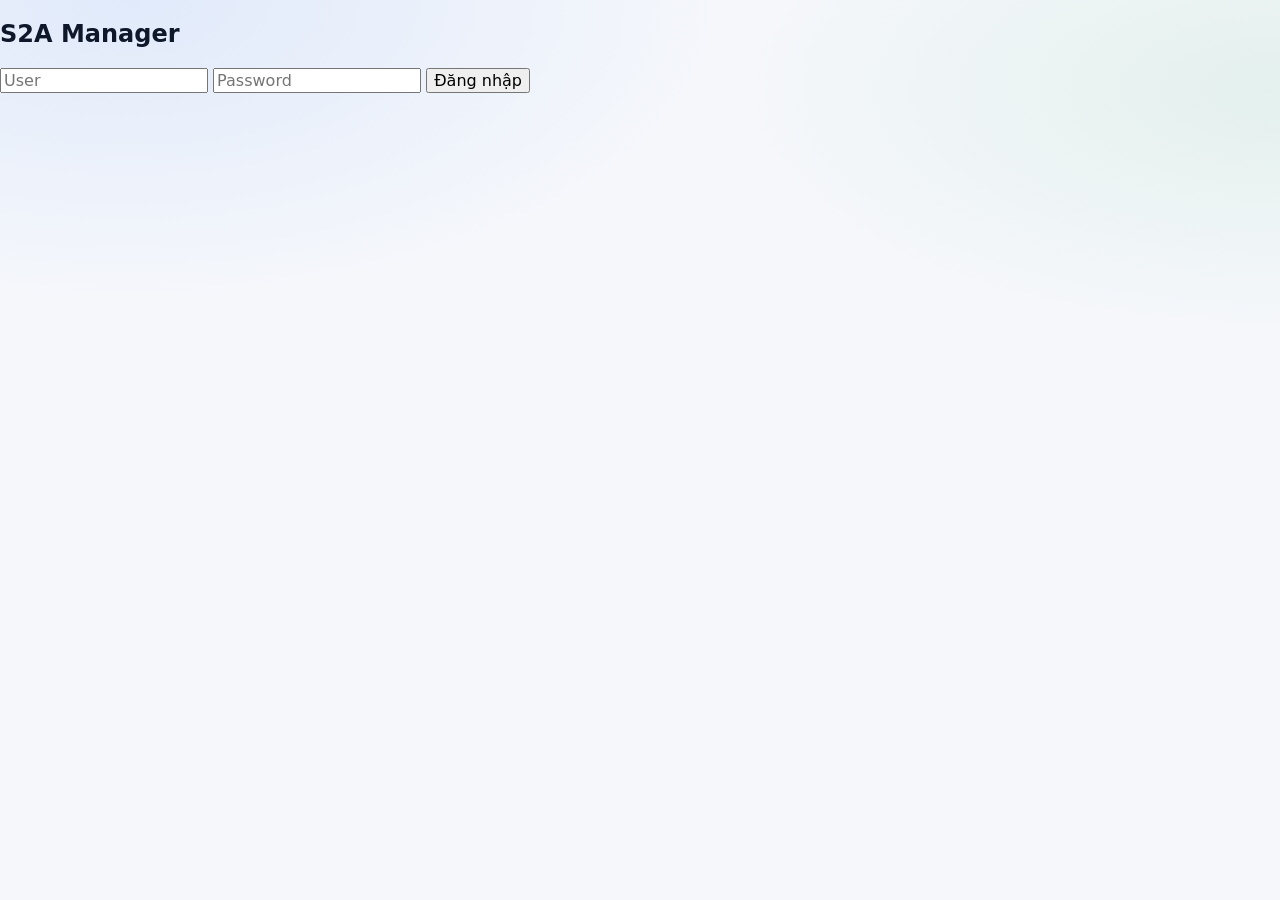
<file: index.html>
<!DOCTYPE html>
<html lang="vi">
<head>
<meta charset="UTF-8" />
<meta name="viewport" content="width=device-width, initial-scale=1.0" />
<title>S2A-HKD & KOC Manager</title>

<link rel="stylesheet" href="styles/main.css" />
</head>

<body>

<!-- LOGIN -->
<div id="loginRoot">
  <div class="login-box">
    <h2>S2A Manager</h2>

    <input id="loginUser" placeholder="User">
    <input id="loginPass" type="password" placeholder="Password">

    <button onclick="login()">Đăng nhập</button>
  </div>
</div>


<!-- APP -->
<div id="appRoot" style="display:none">

<!-- header -->
<div class="app">
    <div class="topbar">
      <div class="brand">
        <div class="logo" aria-label="Logo placeholder">
          <svg viewBox="0 0 24 24" fill="none" xmlns="http://www.w3.org/2000/svg" aria-hidden="true">
            <path d="M4 16.5C8.5 16.5 11.5 13.5 15 8.5" stroke="white" stroke-width="2.2" stroke-linecap="round"/>
            <path d="M14.8 8.5H19.5V13.2" stroke="white" stroke-width="2.2" stroke-linecap="round" stroke-linejoin="round"/>
            <path d="M7 18.3h11.6" stroke="white" stroke-width="2" stroke-linecap="round" opacity=".9"/>
            <path d="M14.8 8.5c1.6 0 3 .9 3.8 2.3" stroke="white" stroke-width="2" stroke-linecap="round" opacity=".55"/>
            <path d="M20.2 6.3l1.4-.2-.9 1.1" stroke="white" stroke-width="2" stroke-linecap="round" stroke-linejoin="round" opacity=".8"/>
          </svg>
        </div>
        <div>
          <h1>S2A-HKD & KOC Manager</h1>
          <div class="sub">Lê Viết Hưng 1991 · Dashboard nội bộ + Sổ S2A chuẩn in</div>
        </div>
      </div>
      <div class="meta">
        <div class="chip"><strong id="todayText">--</strong><span class="muted">Hôm nay</span></div>
        <div class="chip"><strong id="recordCount">0</strong><span class="muted">dòng dữ liệu</span></div>
        <div class="chip"><strong id="syncState">Local</strong><span class="muted">lưu trữ</span></div>
      </div>
    </div>

    <div class="tabs">
      <button class="tab-btn active" data-tab="tab-entry">Tab 1 — Nhập liệu</button>
      <button class="tab-btn" data-tab="tab-dashboard">Tab 2 — Dashboard</button>
      <button class="tab-btn" data-tab="tab-s2a">Tab 3 — Sổ S2A</button>
      <button class="tab-btn" data-tab="tab-duyen">Tab 4 — Quỹ Duyên</button>
    </div>

    <div class="content">
      <!-- TAB 1 -->
      <section class="tab active" id="tab-entry">
        <div class="grid-2">
          <div class="card">
            <div class="card-hd">
              <h2>Thông tin hộ kinh doanh</h2>
              <div class="right-tools inline-actions">
                <button class="btn soft mini" id="btnSaveSettings">Lưu thông tin</button>
              </div>
            </div>
            <div class="card-bd">
              <div class="controls controls-settings">
                <div class="field">
                  <label>Tên hộ kinh doanh</label>
                  <input id="inHKDName" placeholder="Nhập tên hộ kinh doanh" />
                </div>
                <div class="field">
                  <label>Địa chỉ</label>
                  <input id="inHKDAddress" placeholder="Nhập địa chỉ" />
                </div>
                <div class="field">
                  <label>Mã số thuế</label>
                  <input id="inHKDTaxId" placeholder="Nhập MST" />
                </div>
                <div class="field">
                  <label>Địa điểm kinh doanh</label>
                  <input id="inHKDPlace" placeholder="Nhập địa điểm kinh doanh" />
                </div>
                <div class="field">
                  <label>Kỳ kê khai</label>
                  <select id="inHKDPeriod"></select>
                </div>
              </div>
              <div class="note-box">
                Thông tin này sẽ tự đồng bộ sang phần đầu của Sổ S2A để anh in ra đúng form.
              </div>
            </div>
          </div>

          <div class="card">
            <div class="card-hd">
              <h3>Hướng dẫn nhanh</h3>
            </div>
            <div class="card-bd">
              <div class="hint" style="line-height:1.7">
                1) Chọn <b>Loại</b> và <b>Ngành</b>.<br>
                2) Nhập <b>Số hiệu</b> tương ứng với cột A trong S2A.<br>
                3) Với giao dịch thu, app tự tính thuế GTGT + TNCN theo mapping ngành.<br>
                4) Tab S2A sẽ tự trình bày theo form gốc.
              </div>
              <div style="height:12px"></div>
              <div class="toolbar">
                <button class="btn success" id="btnSyncPush">Đẩy lên API</button>
                <button class="btn gray" id="btnSyncPull">Lấy từ API</button>
              </div>
              <div class="hint">
                Nếu chưa gắn Google Apps Script / Firebase, cứ dùng localStorage trước. API là tùy chọn.
              </div>
            </div>
          </div>
        </div>

        <div style="height:14px"></div>
        <div class="card">
          <div class="card-hd">
            <h2>Nhập liệu dòng tiền</h2>
            <div class="right-tools inline-actions">
              <button class="btn soft mini" id="btnSeedDemo">Nạp demo</button>
              <button class="btn gray mini" id="btnClearAll">Xoá hết</button>
            </div>
          </div>
          <div class="card-bd">
            <div class="controls">
              <div class="field">
                <label>Ngày</label>
                <input type="date" id="inDate" />
              </div>
              <div class="field">
                <label>Loại</label>
                <select id="inType">
                  <option value="thu">Thu</option>
                  <option value="chi">Chi</option>
                </select>
              </div>
              <div class="field">
                <label>Ngành</label>
                <select id="inIndustry">
                  <option value="auto">Tự động theo nguồn</option>
                  <option value="dichvu">Dịch vụ</option>
                  <option value="thuongmai">Thương mại</option>
                  <option value="sanxuat">Sản xuất</option>
                  <option value="khac">Không tính thuế</option>
                </select>
              </div>
              <div class="field">
                <label>Số hiệu</label>
                <input id="inSource" placeholder="Số hiệu chứng từ / mã giao dịch..." />
              </div>
              <div class="field">
                <label>Diễn giải</label>
                <input id="inDesc" placeholder="Mô tả ngắn giao dịch" />
              </div>
              <div class="field">
                <label>Số tiền</label>
                <input id="inAmount" inputmode="decimal" placeholder="0" />
              </div>
              <div class="field">
                <label>Ghi chú</label>
                <textarea id="inNote" placeholder="Ghi chú thêm"></textarea>
              </div>
              <div class="field">
                <label>&nbsp;</label>
                <button class="btn primary" id="btnAdd">+ Thêm dòng</button>
              </div>
            </div>
            <div class="note-box">
              <strong>Quy tắc:</strong> Dòng <b>Thu</b> sẽ đi vào S2A và Dashboard. Dòng <b>Chi</b> chỉ đi vào Dashboard. Thuế tự tính theo ngành đã chọn, không nhập lại ở chỗ khác.
            </div>
          </div>
        </div>

        <div style="height:14px"></div>
        <div class="card">
          <div class="card-hd">
            <h3>Danh sách giao dịch</h3>
            <div class="inline-actions">
              <button class="btn gray mini" id="btnExportCSV">Xuất CSV</button>
            </div>
          </div>
          <div class="card-bd">
            <div class="table-wrap">
              <table>
                <thead>
                  <tr>
                    <th>Ngày</th>
                    <th>Loại</th>
                    <th>Ngành</th>
                    <th>Số hiệu</th>
                    <th>Diễn giải</th>
                    <th class="num">Số tiền</th>
                    <th class="num">GTGT</th>
                    <th class="num">TNCN</th>
                    <th>Ghi chú</th>
                    <th> </th>
                  </tr>
                </thead>
                <tbody id="txBody"></tbody>
              </table>
            </div>
            <div id="emptyState" class="empty" style="display:none">Chưa có dữ liệu. Hãy thêm dòng đầu tiên ở phía trên.</div>
          </div>
        </div>
      </section>

      <!-- TAB 2 -->
      <section class="tab" id="tab-dashboard">
        <div class="kpis">
          <div class="kpi"><div class="label">TỔNG THU</div><div class="value" id="kpiRevenue">0</div><div class="small">Chỉ tính dòng Thu</div></div>
          <div class="kpi"><div class="label">TỔNG CHI</div><div class="value" id="kpiExpense">0</div><div class="small">Chỉ tính dòng Chi</div></div>
          <div class="kpi"><div class="label">THUẾ GTGT</div><div class="value" id="kpiVat">0</div><div class="small">Tổng từ S2A</div></div>
          <div class="kpi"><div class="label">THUẾ TNCN</div><div class="value" id="kpiPit">0</div><div class="small">Tổng từ S2A</div></div>
          <div class="kpi"><div class="label">LỢI NHUẬN RÒNG</div><div class="value" id="kpiProfit">0</div><div class="small">Thu - Chi - Thuế</div></div>
        </div>

        <div class="charts">
          <div class="card chart-box">
            <div class="chart-title">
              <h3>Biểu đồ dòng tiền theo ngày</h3>
              <div class="muted" style="font-size:12px">Thu / Chi / Lợi nhuận</div>
            </div>
            <canvas id="lineChart" width="1200" height="420"></canvas>
          </div>
          <div class="card chart-box chart-sm">
            <div class="chart-title">
              <h3>Cơ cấu doanh thu theo ngành</h3>
              <div class="muted" style="font-size:12px">Tỷ trọng</div>
            </div>
            <canvas id="pieChart" width="900" height="420"></canvas>
          </div>
        </div>

        <div style="height:14px"></div>
        <div class="card">
          <div class="card-hd">
            <h3>Đo lường nhanh</h3>
          </div>
          <div class="card-bd">
            <div class="hint" id="dashboardNote">Dashboard đang dùng trực tiếp dữ liệu thuế từ các dòng Thu trong S2A, nên không cần nhập lại thuế ở bất kỳ tab nào.</div>
          </div>
        </div>
      </section>

      <!-- TAB 3 -->
      <section class="tab" id="tab-s2a">
        <div class="card">
          <div class="card-hd">
            <h2>Sổ S2A-HKD — Mẫu chuẩn in</h2>
            <div class="inline-actions">
              <button class="btn primary mini" id="btnPrintS2A">IN SỔ A4</button>
              <button class="btn gray mini" id="btnRefreshS2A">Làm mới</button>
            </div>
          </div>
          <div class="card-bd">
            <div class="s2a-wrap">
              <div class="sheet" id="s2aSheet">
                <div class="sheet-inner">
                  <div class="sheet-head">
                    <div class="sheet-left">
                      <div class="line name">Hộ, cá nhân kinh doanh: <span id="s2aName">...................................</span></div>
                      <div class="line">Địa chỉ: <span id="s2aAddr">...................................</span></div>
                      <div class="line">Mã số thuế: <span id="s2aTaxId">...................................</span></div>
                    </div>
                    <div class="sheet-right">
                      <div class="ms">Mẫu số S2a-HKD</div>
                      <div class="note">Kèm theo Thông tư số 152/2025/TT-BTC</div>
                      <div class="note">ngày 31 tháng 12 năm 2025 của Bộ trưởng Bộ Tài chính</div>
                    </div>
                  </div>

                  <div class="sheet-title">SỔ DOANH THU BÁN HÀNG HÓA, DỊCH VỤ</div>
                  <div class="sheet-subline">Địa điểm kinh doanh: <span id="s2aPlace">...................................</span></div>
                  <div class="sheet-subline">Kỳ kê khai: <span id="s2aPeriod">...................................</span></div>

                  <div class="sheet-meta">
                    <div>Đơn vị tính: <strong>VNĐ</strong></div>
                  </div>

                  <div id="s2aRender"></div>

                

                  <div class="sign-block">
                    <div class="sign-left">
                      Cần kiểm tra đối chiếu khi lập, giao, nhận hóa đơn.<br>
                      Người bán chịu trách nhiệm nội dung hóa đơn.
                    </div>
                    <div class="sign-right">
                      <div>Ngày ... tháng ... năm ...</div>
                      <div style="font-weight:900">NGƯỜI ĐẠI DIỆN HỘ KINH DOANH/<br/>CÁ NHÂN KINH DOANH</div>
                      <div>(Ký, ghi rõ họ tên và đóng dấu (nếu có))</div>
                      <div class="sign-space"></div>
                    </div>
                  </div>
                </div>
              </div>
            </div>

            <div class="footer-actions hide-print">
              <div class="note-box" style="flex:1;min-width:280px">
                Tab S2A là bản <b>read-only</b>. Cột <b>Chứng từ</b> gồm <b>Số hiệu (A)</b> và <b>Ngày, tháng (B)</b>; cột <b>Diễn giải (C)</b> sẽ chứa cả ngành nghề và diễn giải; cột <b>Số tiền (1)</b> là giá trị thu.
              </div>
            </div>
          </div>
        </div>
      </section>
</section>

<!-- TAB 4 -->
<section class="tab" id="tab-duyen">
  <div class="card">
    <div class="card-hd">
      <h2>Quỹ tiền mặt & cổ tức Duyên</h2>
    </div>

    <div class="card-bd">

      <div style="display:flex; gap:12px; margin-bottom:12px">
        <select id="duyenPeriodType">
          <option value="month">Tháng</option>
          <option value="quarter">Quý</option>
          <option value="year">Năm</option>
          <option value="all">Tổng</option>
        </select>

        <input type="month" id="duyenPeriodValue">

        <input id="duyenReservePercent" placeholder="% dự phòng">
        <input id="duyenReserveAmount" placeholder="tiền dự phòng">
      </div>

      <div id="duyenContent" class="duyen-grid">

<div class="duyen-box thu">
<div class="duyen-title">Tổng thu</div>
<div class="duyen-num" id="duyenThu">0</div>
</div>

<div class="duyen-box chi">
<div class="duyen-title">Tổng chi</div>
<div class="duyen-num" id="duyenChi">0</div>
</div>

<div class="duyen-box tax">
<div class="duyen-title">Thuế</div>
<div class="duyen-num" id="duyenTax">0</div>
</div>

<div class="duyen-box reserve">
<div class="duyen-title">Dự phòng</div>
<div class="duyen-num" id="duyenReserve">0</div>
</div>

<div class="duyen-profit">
<div class="duyen-profit-label">Cổ tức Duyên (10%)</div>
<div class="duyen-profit-num" id="duyenProfit">0</div>
</div>

</div>

    </div>
  </div>
</section>

</div>
</div>
    </div>
  </div>
        
  <script src="js/tax.js"></script>
  <script src="js/storage.js"></script>
  <script src="js/data.js"></script>
  <script src="js/charts.js"></script>
  <script src="js/dashboard.js"></script>
  <script src="js/s2a.js"></script>
  <script src="js/input.js"></script>
  <script src="js/api.js"></script>
  <script src="js/print.js"></script>
  <script src="js/duyen.js"></script>
  <script src="js/app.js"></script>

</div>   <!-- appRoot -->

</body>
</html>
</file>
<file: styles/main.css>
:root{
  --bg:#f5f7fb;
  --panel:#ffffff;
  --panel-2:#f8fafc;
  --line:#d9e2ef;
  --text:#0f172a;
  --muted:#667085;
  --primary:#3b82f6;
  --primary-2:#2563eb;
  --success:#16a34a;
  --danger:#dc2626;
  --warning:#d97706;
  --shadow:0 12px 30px rgba(15,23,42,.08);
  --radius:18px;
}
*{box-sizing:border-box}
html,body{height:100%}
body{
  margin:0;
  font-family: Inter, system-ui, -apple-system, BlinkMacSystemFont, "Segoe UI", Roboto, Arial, sans-serif;
  color:var(--text);
  background:
    radial-gradient(1000px 500px at 10% 0%, rgba(59,130,246,.11), transparent 60%),
    radial-gradient(900px 400px at 100% 10%, rgba(22,163,74,.08), transparent 60%),
    var(--bg);
}
.app{max-width:1600px;margin:0 auto;padding:18px 18px 36px;}
.topbar{
  position:relative;
  display:flex;align-items:center;justify-content:space-between;gap:16px;
  background:linear-gradient(180deg, rgba(255,255,255,.96), rgba(255,255,255,.88));
  border:1px solid rgba(217,226,239,.85);
  box-shadow:var(--shadow);
  border-radius:24px;
  padding:16px 18px;
  overflow:hidden;
}
.topbar::after{
  content:""; position:absolute; inset:0;
  background:linear-gradient(135deg, rgba(59,130,246,.06), transparent 35%, rgba(22,163,74,.05));
  pointer-events:none;
}
.brand{display:flex;align-items:center;gap:14px;position:relative;z-index:1}
.logo{
  width:54px;height:54px;border-radius:16px;
  display:grid;place-items:center;
  background:linear-gradient(135deg,#0ea5e9,#2563eb 55%, #22c55e);
  color:#fff;font-weight:900;font-size:20px;
  box-shadow:0 10px 24px rgba(37,99,235,.25);
  position:relative;overflow:hidden;
}
.logo svg{width:34px;height:34px;display:block}
.brand h1{margin:0;font-size:18px;line-height:1.15}
.brand .sub{margin-top:2px;color:var(--muted);font-size:12px}
.meta{display:flex;flex-wrap:wrap;gap:10px;align-items:center;justify-content:flex-end;position:relative;z-index:1}
.chip{
  border:1px solid var(--line);background:rgba(255,255,255,.92);
  padding:9px 12px;border-radius:999px;color:#334155;font-size:12px;
  display:flex;align-items:center;gap:8px;
}
.chip strong{font-size:12px}
.tabs{
  margin-top:14px;
  display:flex;gap:10px;flex-wrap:wrap;
}
.tab-btn{
  appearance:none;border:1px solid transparent;cursor:pointer;
  padding:12px 16px;border-radius:14px;background:rgba(255,255,255,.8);
  box-shadow:0 6px 18px rgba(15,23,42,.05);
  color:#334155;font-weight:700;
  transition:.18s ease;
}
.tab-btn:hover{transform:translateY(-1px);border-color:rgba(59,130,246,.25)}
.tab-btn.active{background:linear-gradient(135deg,var(--primary),var(--primary-2));color:#fff}
.content{margin-top:14px}
.tab{display:none}
.tab.active{display:block}
.grid-2{display:grid;grid-template-columns:1.15fr .85fr;gap:14px}
.grid-3{display:grid;grid-template-columns:repeat(3,1fr);gap:14px}
.card{
  background:rgba(255,255,255,.92);backdrop-filter:blur(10px);
  border:1px solid rgba(217,226,239,.9);
  border-radius:var(--radius);
  box-shadow:var(--shadow);
}
.card .card-hd{
  padding:14px 16px;border-bottom:1px solid rgba(217,226,239,.75);
  display:flex;align-items:center;justify-content:space-between;gap:10px;
}
.card .card-hd h2,.card .card-hd h3{margin:0;font-size:15px}
.card .card-bd{padding:16px}
.toolbar{display:flex;gap:10px;flex-wrap:wrap;align-items:center;margin-bottom:12px}
button, select, input, textarea{font:inherit}
.btn{
  border:1px solid transparent;border-radius:12px;padding:10px 14px;cursor:pointer;
  font-weight:700;transition:.15s ease;display:inline-flex;align-items:center;gap:8px;
}
.btn:hover{transform:translateY(-1px)}
.btn.primary{background:linear-gradient(135deg,var(--primary),var(--primary-2));color:#fff}
.btn.soft{background:#eef4ff;color:#1d4ed8;border-color:#dbe7ff}
.btn.gray{background:#f8fafc;color:#334155;border-color:var(--line)}
.btn.danger{background:#fff1f2;color:#be123c;border-color:#fecdd3}
.btn.success{background:#ecfdf5;color:#047857;border-color:#bbf7d0}
.controls{
  display:grid;grid-template-columns:140px 150px 150px 1fr 170px 170px 1fr auto;
  gap:10px;align-items:end;margin-bottom:12px;
}
.controls-settings{
  grid-template-columns:repeat(5,minmax(0,1fr));
}
.field{display:flex;flex-direction:column;gap:6px}
.field label{font-size:12px;color:var(--muted);font-weight:700}
.field input,.field select,.field textarea{
  width:100%;background:#fff;border:1px solid var(--line);border-radius:12px;
  padding:11px 12px;outline:none;transition:.15s ease;
}
.field textarea{resize:vertical;min-height:42px}
.field input:focus,.field select:focus,.field textarea:focus{border-color:#93c5fd;box-shadow:0 0 0 4px rgba(59,130,246,.08)}
.hint{font-size:12px;color:var(--muted);line-height:1.45}

.table-wrap{overflow:auto;border-radius:16px;border:1px solid var(--line)}
table{width:100%;border-collapse:separate;border-spacing:0;background:#fff}
thead th{
  position:sticky;top:0;z-index:1;background:#f8fafc;color:#334155;
  text-align:left;font-size:12px;padding:12px 10px;border-bottom:1px solid var(--line);
  white-space:nowrap;
}
tbody td{padding:10px;border-bottom:1px solid #eef2f7;vertical-align:top;font-size:13px}
tbody tr:hover{background:#fbfdff}
.num{text-align:right;font-variant-numeric:tabular-nums}
.muted{color:var(--muted)}
.empty{padding:20px;text-align:center;color:var(--muted)}

.kpis{display:grid;grid-template-columns:repeat(5,1fr);gap:14px}
.kpi{
  background:linear-gradient(180deg, rgba(255,255,255,.95), rgba(248,250,252,.95));
  border:1px solid rgba(217,226,239,.9);border-radius:20px;box-shadow:var(--shadow);
  padding:16px 16px 14px;
}
.kpi .label{font-size:12px;color:var(--muted);font-weight:700}
.kpi .value{margin-top:8px;font-size:24px;font-weight:900;letter-spacing:-.02em}
.kpi .small{margin-top:6px;font-size:12px;color:var(--muted)}

.charts{display:grid;grid-template-columns:1.2fr .8fr;gap:14px;margin-top:14px}
.chart-box{padding:14px}
.chart-title{display:flex;justify-content:space-between;align-items:center;margin-bottom:10px}
.chart-title h3{margin:0;font-size:14px}
canvas{width:100%;height:320px;display:block;background:#fff;border-radius:16px;border:1px solid var(--line)}
.chart-sm canvas{height:320px}

.s2a-wrap{padding:18px;background:#fff;border:1px solid var(--line);border-radius:18px;box-shadow:var(--shadow)}
.sheet{
  position:relative;
  background:#fff;
  color:#111827;
  overflow:hidden;
  min-height:1120px;
}
.sheet::before{
  content:"Lê Viết Hưng 1991";
  position:absolute;inset:0;display:grid;place-items:center;
  font-size:72px;font-weight:900;letter-spacing:.02em;
  color:rgba(15,23,42,.045);
  transform:rotate(-28deg);
  pointer-events:none;
  z-index:0;
  white-space:nowrap;
}
.sheet-inner{position:relative;z-index:1;padding:18px 18px 22px}
.sheet-head{display:grid;grid-template-columns:1fr auto;gap:18px;align-items:start}
.sheet-left .line{font-size:13px;line-height:1.45}
.sheet-left .name{font-weight:800;font-size:14px;text-transform:uppercase}
.sheet-right{min-width:260px;text-align:center;font-weight:800}
.sheet-right .ms{font-size:16px;line-height:1.25}
.sheet-right .note{font-size:11px;font-weight:600;color:#334155;margin-top:2px}
.sheet-title{margin:18px 0 4px;text-align:center;font-weight:900;font-size:20px;letter-spacing:.01em}
.sheet-subline{margin:0;text-align:center;font-size:13px;color:#374151;line-height:1.5}
.sheet-meta{
  display:block;
  margin:14px 0 14px;
  font-size:13px;
}

.sheet-meta div{
  width:100%;
  text-align:right;
  white-space:nowrap;
}
.industry-block{margin-top:14px;border:1px solid #e6edf7;border-radius:14px;overflow:hidden}
.industry-hd{background:#f8fafc;padding:10px 12px;font-weight:800;display:flex;justify-content:space-between;gap:10px;border-bottom:1px solid #e6edf7}
.industry-hd .tag{font-size:12px;color:#475569;font-weight:700}
.s2a-table{width:100%;border-collapse:collapse}
.s2a-table th,.s2a-table td{border-bottom:1px solid #eef2f7;padding:8px 10px;font-size:12.5px;vertical-align:top}
.s2a-table th{background:#fff;color:#334155;font-weight:800}
.voucher{line-height:1.45}
.voucher .code{font-weight:800}
.voucher .date{color:#475569}
.desc-cell .industry-label{font-size:12px;font-weight:800;color:#1d4ed8;margin-bottom:4px}
.desc-cell .desc-text{font-size:12.5px;line-height:1.45}
.foot-totals{margin-top:12px;display:grid;grid-template-columns:1fr 1fr;gap:12px}
.foot-totals .total-card{
  border:1px solid #e6edf7;border-radius:14px;padding:12px 14px;background:#fbfdff;
  display:flex;justify-content:space-between;gap:12px;font-size:13px;font-weight:800;
}
.sign-block{margin-top:34px;display:grid;grid-template-columns:1fr 1fr;gap:14px;align-items:start}
.sign-left{font-size:12px;color:#475569;line-height:1.5}
.sign-right{text-align:center;font-size:12px;line-height:1.65}
.sign-space{height:70px}
.footer-actions{display:flex;gap:10px;flex-wrap:wrap;align-items:center;margin-top:12px}
.note-box{padding:12px 14px;border-radius:14px;background:#f8fafc;border:1px dashed #cbd5e1;color:#475569;font-size:12px;line-height:1.5}
.inline-actions{display:flex;gap:8px;flex-wrap:wrap}
.mini{padding:7px 10px;border-radius:10px;font-size:12px}
.badge{display:inline-flex;align-items:center;padding:5px 9px;border-radius:999px;font-size:12px;font-weight:800}
.badge.thu{background:#ecfdf5;color:#047857}
.badge.chi{background:#fff7ed;color:#c2410c}
.hide-print{display:block}
.print-only{display:none}

@media (max-width: 1280px){
  .grid-2,.charts{grid-template-columns:1fr}
  .kpis{grid-template-columns:repeat(2,1fr)}
  .controls{grid-template-columns:repeat(2,minmax(0,1fr));}
  .controls-settings{grid-template-columns:repeat(2,minmax(0,1fr));}
}
@media (max-width: 760px){
  .app{padding:12px}
  .topbar{border-radius:18px;padding:14px}
  .kpis,.grid-3{grid-template-columns:1fr}
  .controls,.controls-settings{grid-template-columns:1fr}
  .sheet-head{grid-template-columns:1fr}
  .sheet-meta{flex-direction:column;align-items:flex-start}
  .sign-block{grid-template-columns:1fr}
}
@media print{
  body{background:#fff}
  .hide-print,.topbar,.tabs,.toolbar,.footer-actions,.card .card-hd .right-tools,.print-hide{display:none !important}
  .app{max-width:none;padding:0}
  .tab.active{display:block}
  .card,.s2a-wrap{box-shadow:none;border:none;background:#fff}
  .sheet{min-height:auto}
  .sheet::before{color:rgba(0,0,0,.04)}
  @page{size:A4 portrait;margin:10mm}
.foot-totals{
  display:none !important;
}


@media print{
  .foot-totals{display:none !important;}
  .sign-block{display:flex !important;justify-content:flex-end !important;}
  .sign-right{width:320px;text-align:center;}
  .sheet-meta{display:block !important;}
  .sheet-meta div{width:100% !important;text-align:right !important;}
}
@media print {

  .sheet-head{
    display:grid !important;
    grid-template-columns: 1fr 320px !important;
    align-items:start !important;
  }

  .sheet-right{
    width:320px !important;
    text-align:center !important;
  }

  .sheet-right .ms{
    white-space:nowrap;
  }

}
@media print {

  body{
    background:#fff !important;
  }

  .topbar,
  .tabs,
  .card-hd,
  .footer-actions,
  .note-box,
  .btn,
  .hide-print{
    display:none !important;
  }

  .card,
  .s2a-wrap{
    border:none !important;
    box-shadow:none !important;
    padding:0 !important;
  }

  .sheet{
    margin:0 !important;
  }

  .app{
    padding:0 !important;
  }

}
.entry-summary{
margin-top:14px;
padding:16px 18px;
background:#f8fafc;
border:1px solid #e5e7eb;
border-radius:12px;
}

.summary-title{
font-weight:700;
font-size:13px;
color:#64748b;
margin-bottom:10px;
letter-spacing:.3px;
}

.summary-row{
display:flex;
justify-content:space-between;
padding:6px 0;
font-size:14px;
}

.summary-row span:first-child{
color:#475569;
}

.summary-divider{
border-top:1px dashed #cbd5e1;
margin:8px 0;
}

.summary-row.total{
font-weight:700;
font-size:16px;
padding-top:6px;
}

.pos{
color:#16a34a;
font-weight:600;
}

.neg{
color:#dc2626;
font-weight:600;
}
.duyen-cards{
display:grid;
grid-template-columns:repeat(4,1fr);
gap:12px;
margin:12px 0;
}

.duyen-card{
background:#fff;
border:1px solid #e5e7eb;
border-radius:10px;
padding:12px;
}

.duyen-card strong{
font-size:18px;
}
.duyen-grid{
display:grid;
grid-template-columns:repeat(5,1fr);
gap:12px;
margin-top:10px;
}

.duyen-card{
background:white;
padding:14px;
border-radius:10px;
box-shadow:0 2px 8px rgba(0,0,0,.05);
}

.duyen-card.big{
grid-column:span 2;
}

.duyen-label{
font-size:12px;
opacity:.6;
}

.duyen-value{
font-size:20px;
font-weight:700;
margin-top:4px;
}

.duyen-value.red{color:#d92d20}
.duyen-value.green{color:#16a34a}
.duyen-value.orange{color:#f59e0b}
.duyen-grid{
display:grid;
grid-template-columns: repeat(5,1fr);
gap:12px;
margin-top:16px;
}

.duyen-item{
background:white;
padding:14px;
border-radius:12px;
box-shadow:0 4px 12px rgba(0,0,0,.05);
}

.duyen-title{
font-size:12px;
color:#6b7280;
margin-bottom:4px;
}

.duyen-value{
font-size:20px;
font-weight:700;
}

.duyen-item.thu .duyen-value{
color:#2563eb;
}

.duyen-item.chi .duyen-value{
color:#dc2626;
}

.duyen-item.thue .duyen-value{
color:#ea580c;
}

.duyen-item.reserve .duyen-value{
color:#d97706;
}

.duyen-item.profit{
grid-column: span 2;
background:#f0fdf4;
}

.duyen-item.profit .duyen-value{
color:#16a34a;
font-size:22px;
}
/* ===============================
   TAB 4 - QUỸ DUYÊN UI CLEAN
================================*/

.duyen-wrapper{
margin-top:16px;
}

.duyen-toolbar{
display:flex;
gap:10px;
margin-bottom:14px;
flex-wrap:wrap;
}

.duyen-toolbar input,
.duyen-toolbar select{
padding:8px 10px;
border-radius:8px;
border:1px solid #e5e7eb;
background:white;
}

.duyen-row{
display:grid;
grid-template-columns:repeat(4,1fr);
gap:12px;
margin-bottom:12px;
}

.duyen-card{
background:white;
padding:16px;
border-radius:14px;
border:1px solid #e5e7eb;
box-shadow:0 6px 14px rgba(0,0,0,.04);
transition:0.15s ease;
}

.duyen-card:hover{
transform:translateY(-1px);
}

.duyen-label{
font-size:12px;
color:#64748b;
margin-bottom:6px;
font-weight:600;
}

.duyen-value{
font-size:20px;
font-weight:700;
letter-spacing:.3px;
}

/* màu */

.duyen-card.thu .duyen-value{
color:#2563eb;
}

.duyen-card.chi .duyen-value{
color:#dc2626;
}

.duyen-card.thue .duyen-value{
color:#ea580c;
}

.duyen-card.reserve .duyen-value{
color:#d97706;
}

/* card lớn */

.duyen-profit{
background:linear-gradient(135deg,#ecfdf5,#f0fdf4);
border:1px solid #bbf7d0;
border-radius:16px;
padding:20px;
text-align:center;
margin-top:6px;
}

.duyen-profit-label{
font-size:13px;
color:#166534;
margin-bottom:6px;
font-weight:600;
}

.duyen-profit-value{
font-size:28px;
font-weight:800;
color:#16a34a;
}

/* responsive */

@media (max-width:1200px){
.duyen-row{
grid-template-columns:repeat(2,1fr);
}
}

@media (max-width:600px){
.duyen-row{
grid-template-columns:1fr;
}
}
.duyen-grid{
display:grid;
grid-template-columns:repeat(4,1fr);
gap:12px;
margin-top:14px;
}

.duyen-box{
background:#fff;
border:1px solid #e5e7eb;
border-radius:12px;
padding:16px;
}

.duyen-title{
font-size:12px;
color:#64748b;
margin-bottom:4px;
}

.duyen-num{
font-size:20px;
font-weight:700;
}

.duyen-box.thu .duyen-num{color:#2563eb}
.duyen-box.chi .duyen-num{color:#dc2626}
.duyen-box.tax .duyen-num{color:#ea580c}
.duyen-box.reserve .duyen-num{color:#d97706}

.duyen-profit{
margin-top:12px;
background:#ecfdf5;
border:1px solid #bbf7d0;
border-radius:14px;
padding:18px;
text-align:center;
}

.duyen-profit-label{
font-size:13px;
color:#166534;
}

.duyen-profit-num{
font-size:26px;
font-weight:800;
color:#16a34a;
}
  #loginRoot{
position:fixed;
inset:0;
background:#f5f7fb;
display:flex;
align-items:center;
justify-content:center;
z-index:9999;
}

.login-box{
background:white;
padding:30px;
border-radius:12px;
width:300px;
box-shadow:0 10px 30px rgba(0,0,0,.1);
}
</file>
